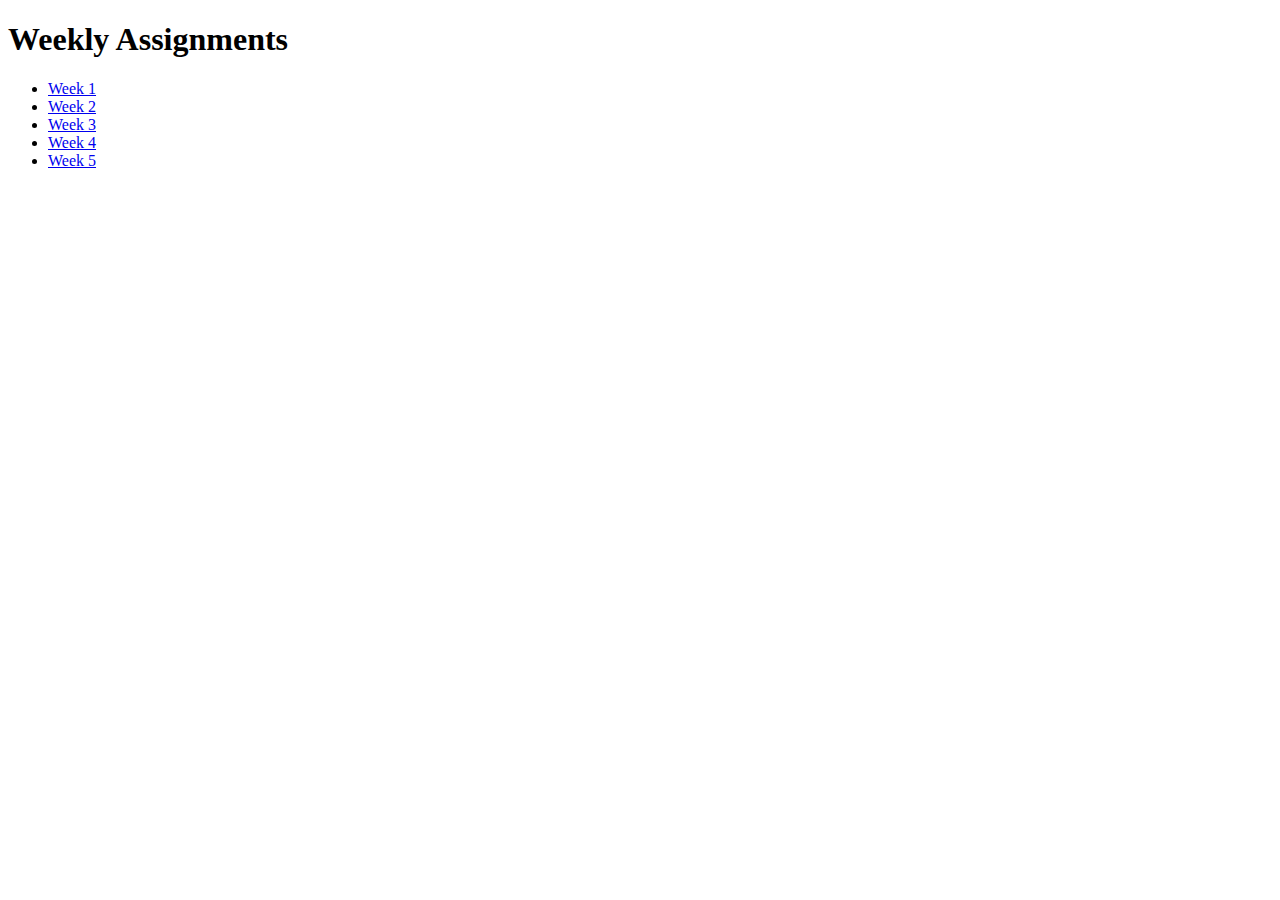
<file: index.html>
<!DOCTYPE html>
<html>
  <head>
    <title>P547 Weekly Assignments Page</title>
  </head>
<body>
  <h1>Weekly Assignments</h1>
    <ul>
      <li><a href="https://debbielouangeles.github.io/P547/assignments/week1.html">Week 1</a></li>
      <li><a href="https://debbielouangeles.github.io/P547/assignments/week2.html">Week 2</a></li>
      <li><a href="https://debbielouangeles.github.io/P547/assignments/week3.html">Week 3</a></li>
      <li><a href="https://debbielouangeles.github.io/P547/assignments/week4.html">Week 4</a></li>
      <li><a href="https://debbielouangeles.github.io/P547/final/index.html">Week 5</a></li>
    </ul>
  </body>
</html>
</file>
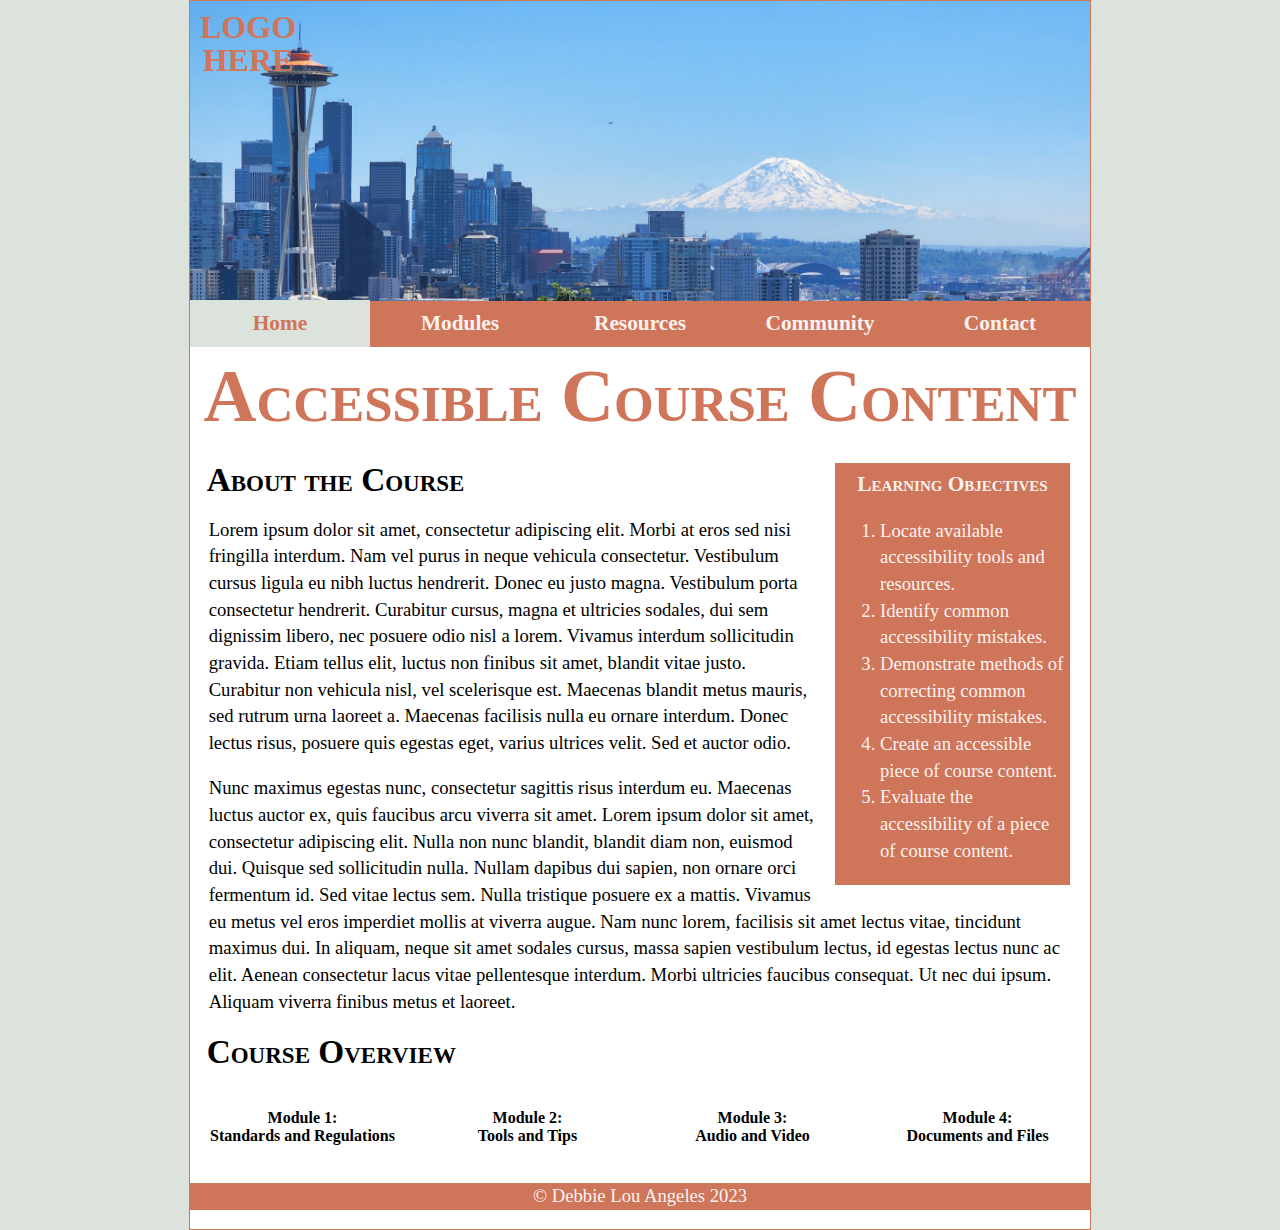
<file: final/index.html>
<!doctype html>
<html>
<head>
<meta charset="utf-8">
<title>Accessibility Module</title>
<link href="CSS/styles.css" rel="stylesheet" type="text/css">
</head>

<body>
<div class="container">
	<header>
		<h2>LOGO<br>HERE</h2>
		<img src="images/banner.jpg" alt="Seattle skyline">
		<nav>
			<ul>
				<li class="active">Home</li>
				<li>Modules</li>
				<li>Resources</li>
				<li>Community</li>
				<li>Contact</li>
			</ul>
		</nav>
	</header>
	
	<section>		
		<h1>Accessible Course Content</h1>
			<aside>
				<h2>Learning Objectives</h2>
				<ol>
					<li>Locate available accessibility tools and resources.</li>
					<li>Identify common accessibility mistakes.</li>
					<li>Demonstrate methods of correcting common accessibility mistakes.</li>
					<li>Create an accessible piece of course content.</li>
					<li>Evaluate the accessibility of a piece of course content.</li>
				</ol>
			</aside>
		<h2 class="heading-left">About the Course</h2>
		<p>Lorem ipsum dolor sit amet, consectetur adipiscing elit. Morbi at eros sed nisi fringilla interdum. Nam vel purus in neque vehicula consectetur. Vestibulum cursus ligula eu nibh luctus hendrerit. Donec eu justo magna. Vestibulum porta consectetur hendrerit. Curabitur cursus, magna et ultricies sodales, dui sem dignissim libero, nec posuere odio nisl a lorem. Vivamus interdum sollicitudin gravida. Etiam tellus elit, luctus non finibus sit amet, blandit vitae justo. Curabitur non vehicula nisl, vel scelerisque est. Maecenas blandit metus mauris, sed rutrum urna laoreet a. Maecenas facilisis nulla eu ornare interdum. Donec lectus risus, posuere quis egestas eget, varius ultrices velit. Sed et auctor odio.</p>
		<p>Nunc maximus egestas nunc, consectetur sagittis risus interdum eu. Maecenas luctus auctor ex, quis faucibus arcu viverra sit amet. Lorem ipsum dolor sit amet, consectetur adipiscing elit. Nulla non nunc blandit, blandit diam non, euismod dui. Quisque sed sollicitudin nulla. Nullam dapibus dui sapien, non ornare orci fermentum id. Sed vitae lectus sem. Nulla tristique posuere ex a mattis. Vivamus eu metus vel eros imperdiet mollis at viverra augue. Nam nunc lorem, facilisis sit amet lectus vitae, tincidunt maximus dui. In aliquam, neque sit amet sodales cursus, massa sapien vestibulum lectus, id egestas lectus nunc ac elit. Aenean consectetur lacus vitae pellentesque interdum. Morbi ultricies faucibus consequat. Ut nec dui ipsum. Aliquam viverra finibus metus et laoreet.</p>
	</section>
			
	<section>
	<h2 class="heading-left">Course Overview</h2>
	<div class="modules">

		
		<div class="columns">
			<h3>Module 1:<br>
				Standards and Regulations</h3>
			
		</div>
		<div class="columns">
			<h3>Module 2:<br>
				Tools and Tips</h3>
		</div>
		<div class="columns">
			<h3>Module 3:<br>
				Audio and Video</h3>
		</div>
		<div class="columns">
			<h3>Module 4:<br>
				Documents and Files</h3>
		</div>
	</div>
	</section>
	
	<footer>
		<p>&#169; Debbie Lou Angeles 2023</p>
	</footer>
		
</div>
</body>

</html>
</file>
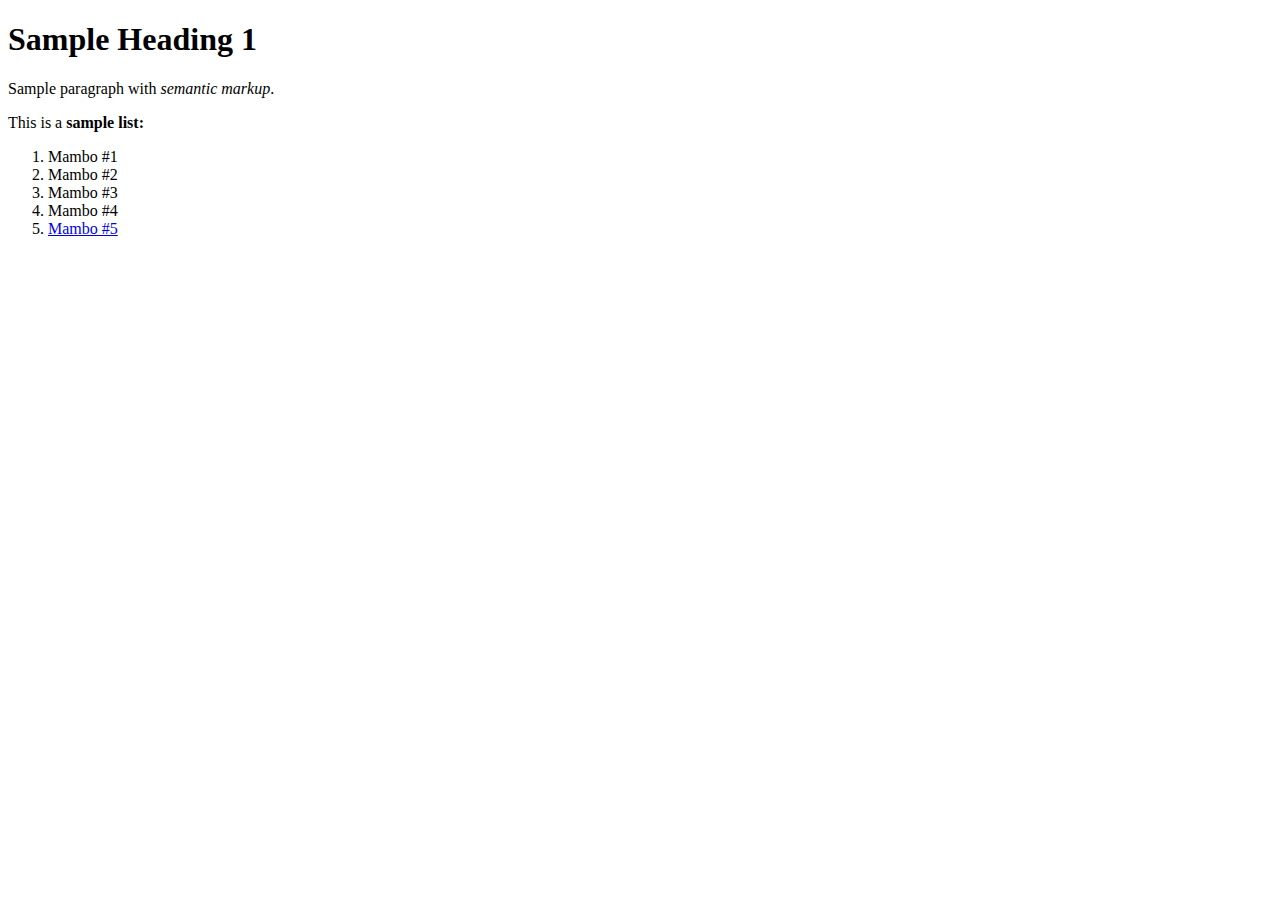
<file: assignments/week1.html>
<!DOCTYPE html>
<html>
  <head>
    <title>Week 1 HTML & CSS Assignment: Structure, Text, Lists, Links</title>
  </head>
<body>
  <h1>Sample Heading 1</h1>
    <p>Sample paragraph with <em>semantic markup</em>.</p>
    <p>This is a <strong>sample list:</strong></p>
    <ol>
      <li>Mambo #1</li>
      <li>Mambo #2</li>
      <li>Mambo #3</li>
      <li>Mambo #4</li>
      <li><a href="https://youtu.be/EK_LN3XEcnw" target="_blank">Mambo #5</a></li>
    </ol>
  </body>
</html>
</file>
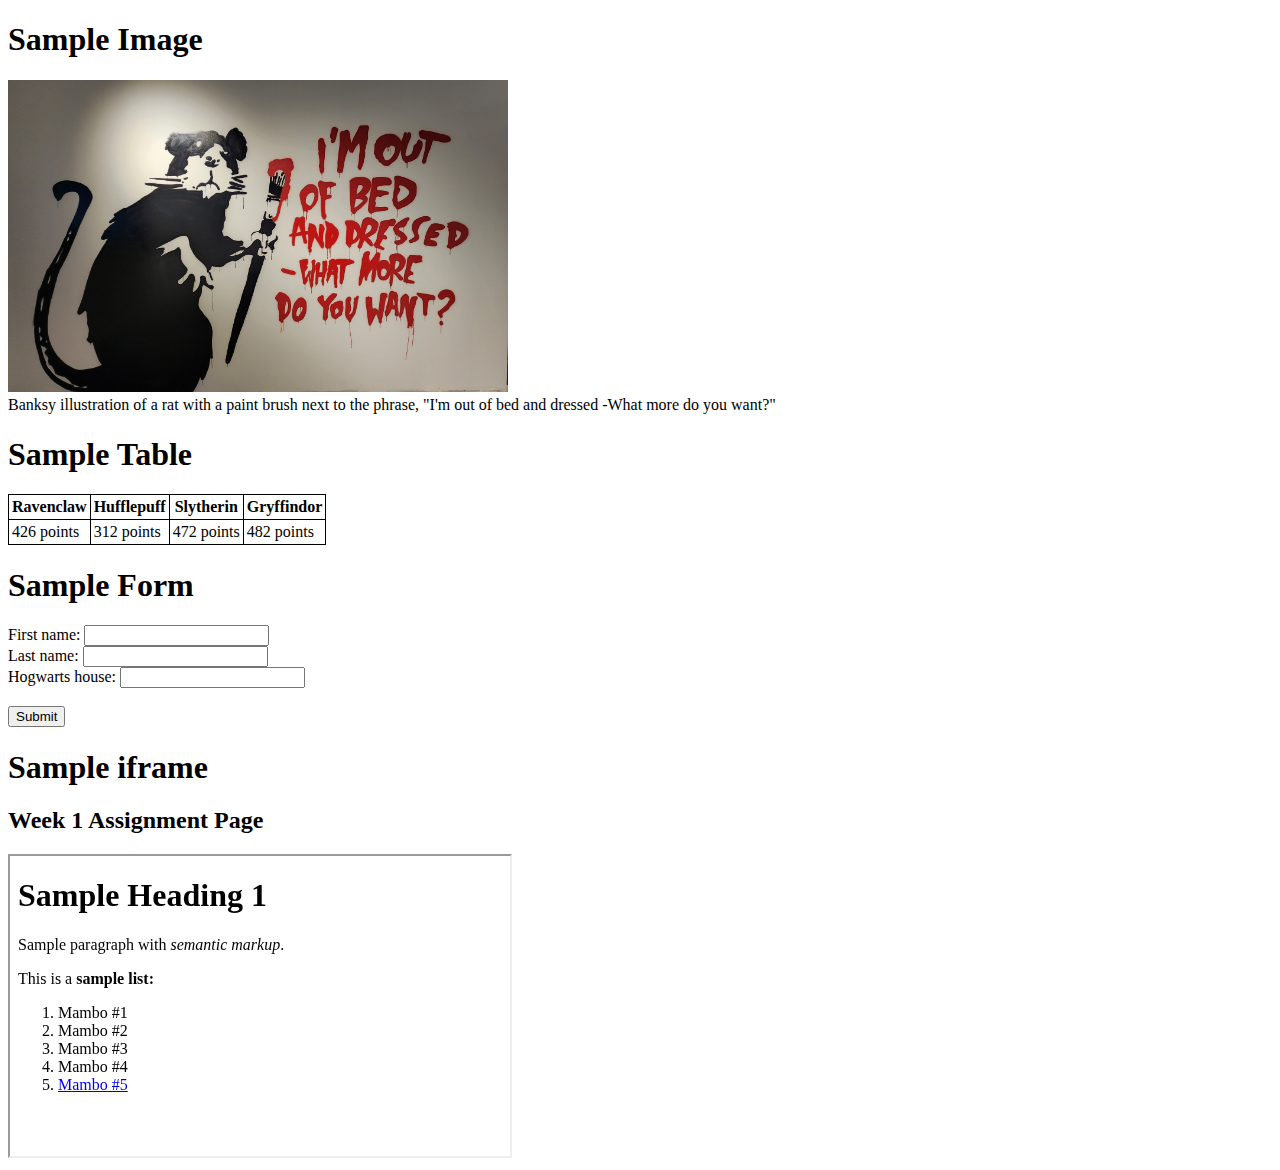
<file: assignments/week2.html>
<!DOCTYPE html>
<html>
  <head>
    <title>
      Week 2 HTML & CSS Assignment: Images, Tables, Forms, Extra Markup
    </title>
    <style>
      table, th, td {
        border: 1px solid #000;
        border-collapse: collapse;
      }
      th, td {
        padding: 3px;
      }
    </style>
  </head>
<body>
  <h1>Sample Image</h1>
    <img src="https://debbielouangeles.github.io/P547/images/banksy_rat.jpg" alt="" width="500px"><br>
    <caption>Banksy illustration of a rat with a paint brush next to the phrase, "I'm out of bed and dressed -What more do you want?"</caption>
  <h1>Sample Table</h1>
  <table>
    <tr>
      <th>Ravenclaw</th>
      <th>Hufflepuff</th>
      <th>Slytherin</th>
      <th>Gryffindor</th>
    </tr>
    <tr>
      <td>426 points</td>
      <td>312 points</td>
      <td>472 points</td>
      <td>482 points</td>
    </tr>
  </table>
  <h1>Sample Form</h1>
    <form action="https://debbielouangeles.github.io/P547/php/form.php" method="get">
      <label for="fname">First name:</label>
        <input type="text" id="fname" name="fname"><br>
      <label for="lname">Last name:</label>
        <input type="text" id="lname" name="lname"><br>
      <label for="hhouse">Hogwarts house:</label>
        <input type="text" id="hhouse" name="hhouse"><br><br>
      <input type="submit" name="submit" value="Submit">
    </form>
  <h1>Sample iframe</h1>
  <h2>Week 1 Assignment Page</h2>
  <iframe src="https://debbielouangeles.github.io/P547/assignments/week1.html" height="300px" width="500px">
    Week 1 Assignment
  </iframe>
  </body>
</html>
</file>
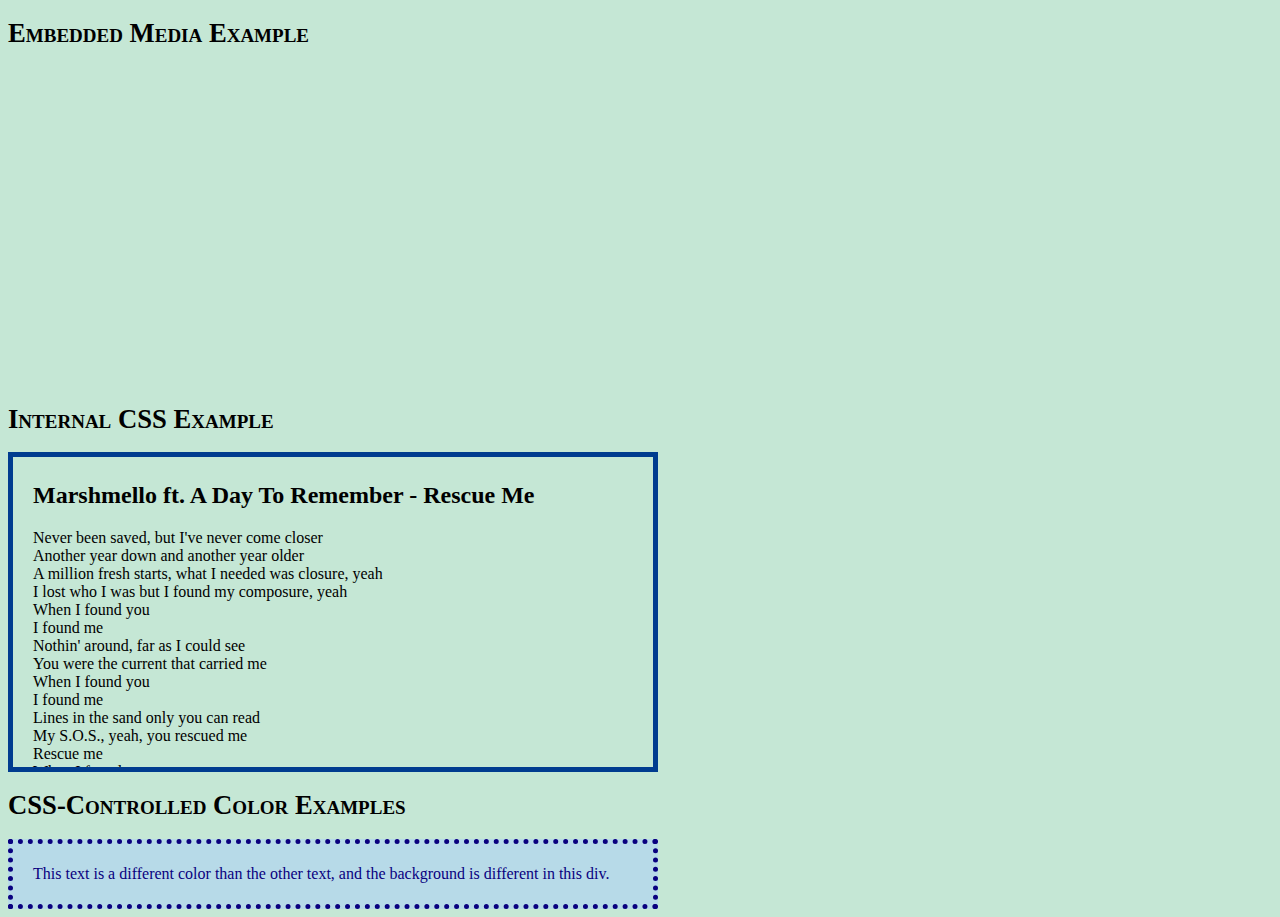
<file: assignments/week3.html>
<!doctype html>
<html>

<head>
	<title>Week 3 HTML &amp; CSS Assignment: Video, Audio, Introducing CSS, Color</title>
	<link href="https://debbielouangeles.github.io/P547/styles/week3.css" rel="stylesheet" type="text/css">
</head>

<body>
	<h1>Embedded Media Example</h1>
	<iframe width="560" height="315" src="https://www.youtube.com/embed/lPDw1QexVy4" title="YouTube video player" frameborder="0" allow="accelerometer; autoplay; clipboard-write; encrypted-media; gyroscope; picture-in-picture; web-share" allowfullscreen></iframe>
	
	<h1>Internal CSS Example</h1>
		<div style="width: 600px; max-height: 300px; overflow: auto; border: 5px solid #003C8F">
			<h2>Marshmello ft. A Day To Remember - Rescue Me</h2>
			<p>Never been saved, but I've never come closer
			<br>Another year down and another year older
			<br>A million fresh starts, what I needed was closure, yeah
			<br>I lost who I was but I found my composure, yeah
			<br>When I found you
			<br>I found me
			<br>Nothin' around, far as I could see
			<br>You were the current that carried me
			<br>When I found you
			<br>I found me
			<br>Lines in the sand only you can read
			<br>My S.O.S., yeah, you rescued me
			<br>Rescue me
			<br>When I found you
			<br>I found me
			<br>Lines in the sand only you can read
			<br>My S.O.S., yeah, you rescued me
			<br>Call it high-strung, started uppin' my dosage
			<br>We're way too young to be feelin' this hopeless
			<br>You were my light in this endless ocean, yeah
			<br>Feelin' alive, even just for this moment, yeah
			<br>When I found you
			<br>I found me
			<br>Nothin' around, far as I could see
			<br>You were the current that carried me
			<br>When I found you
			<br>I found me
			<br>Lines in the sand only you can read
			<br>My S.O.S., yeah, you rescued me
			<br>Rescue me
			<br>When I found you
			<br>I found me
			<br>Lines in the sand only you can read
			<br>My S.O.S., yeah, you rescued me
			<br>You got my S.O.S.O.S.
			<br>You got my S.O.S.O.S.
			<br>When I found you
			<br>I found me
			<br>Nothin' around, far as I could see
			<br>You were the current that carried me
			<br>When I found you
			<br>I found me
			<br>Lines in the sand only you can read
			<br>My S.O.S., yeah, you rescued me
			<br>Rescue me
			<br>When I found you
			<br>I found me
			<br>Lines in the sand only you can read
			<br>My S.O.S., yeah, you rescued me
			<br>Rescue me</p>
			
		</div>
	<h1>CSS-Controlled Color Examples</h1>
	<div class="color">
		<p>This text is a different color than the other text, and the background is different in this div.</p>
	</div>
</body>

</html>
</file>
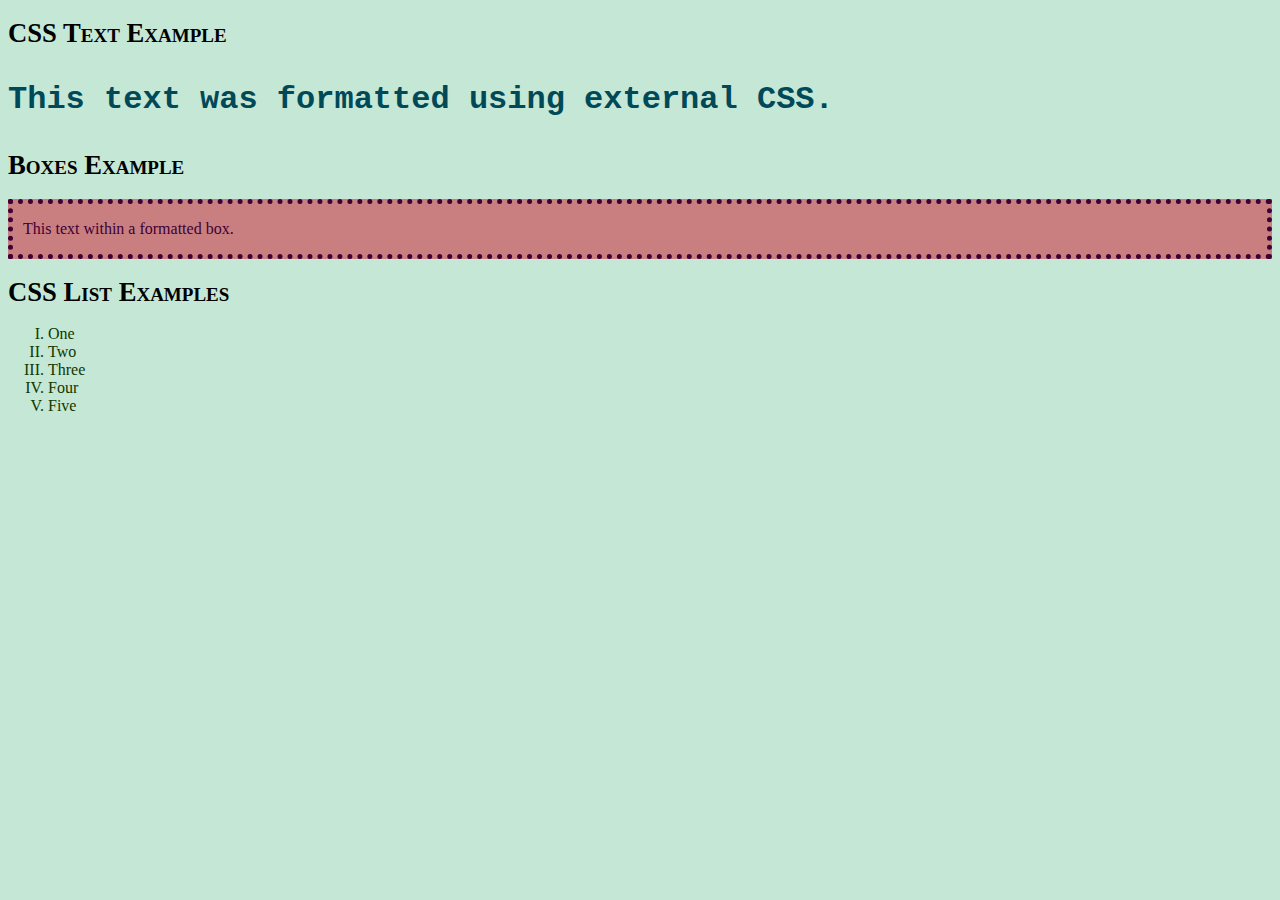
<file: assignments/week4.html>
<!doctype html>
<html>

<head>
	<title>Week 4 HTML &amp; CSS Assignment: Text, Boxes, Lists, Tables, and Forms</title>
	<link href="https://debbielouangeles.github.io/P547/styles/week3.css" rel="stylesheet" type="text/css">
</head>

<body>
	<h1>CSS Text Example</h1>
		<p class="css-text">This text was formatted using external CSS.</p>
	
	<h1>Boxes Example</h1>
		<div class="css-box">			
			<p>This text within a formatted box.</p>
		</div>
	<h1>CSS List Examples</h1>
	<ul class="css-list">
		<li>One</li>
		<li>Two</li>
		<li>Three</li>
		<li>Four</li>
		<li>Five</li>
	</ul>
</body>

</html>
</file>
<file: final/CSS/styles.css>
@charset "UTF-8";

html, body {
	padding: 0;
	margin: 0;
}

body {
	background: #DCE2DC;
	color: #000;
	font-family: "Raleway", Baskerville, "Palatino Linotype", Palatino, "Century Schoolbook L", "Times New Roman", "serif";
}

.container {
	width: 900px;
	height: inherit;
	margin: auto;
	background: #fff;
	border: 1px solid #cf755a;
}

header h2 {
	position: absolute;
	margin: 10px;
	color: #CF755A;
	font-size: 24pt;
}

header img {
	position: static;
	max-width: 900px;
}

nav, nav ul {
	margin: -5px 0 0;
	padding: 0;
}

nav ul {
	display: flex;
	list-style: none;
	background: #CF755A;
	color: #FBF2EF;
	font-weight: bolder;
}

nav li {
	display: inline-block;
	width: 100%;
	margin: 0;
	padding: 10px 0;
	text-align: center;
	font-size: 16pt;
}

nav li.active {
	background: #DCE2DC;
	color: #CF755A;
}

section {
	height: auto;
}

aside {
	width: 25%;
	float: right;
	padding: 5px;
	margin: 0 20px;
	background: #CF755A
}

aside h2 {
	margin: 0;
	font-size: 16pt;
	color:#FBF2EF;
}

aside li {
	color: #FBF2EF;
}

.modules {
	display: flex;
}

.columns {
	width: 25%;
	display: inline-block
}

.columns h3 {
	font-size: 12pt;
	font-weight: bold;
	text-align: center;
	padding: 0.25em;
}

h1, h2 {
	font-variant: small-caps;
	text-align: center;
	margin: 20px 0px;
}

h1 {
	font-size: 55pt;
	color: #CF755A;
	line-height: 45pt;
	margin-bottom: .5em;
}

h2 {
	font-size: 25pt;
	line-height: 25pt;
}

p, li {
	font-size: 14pt;
	line-height: 20pt;
	font-family: Calibri, "Hoefler Text", "Liberation Serif", Times, "Times New Roman", "serif";
}

p {
	padding: 0 1em;
}

.heading-left {
	text-align: left !important;
	padding-left: 0.5em;
}

footer {
	text-align: center;
	background: #CF755A;
	color: #FBF2EF;
}
</file>
